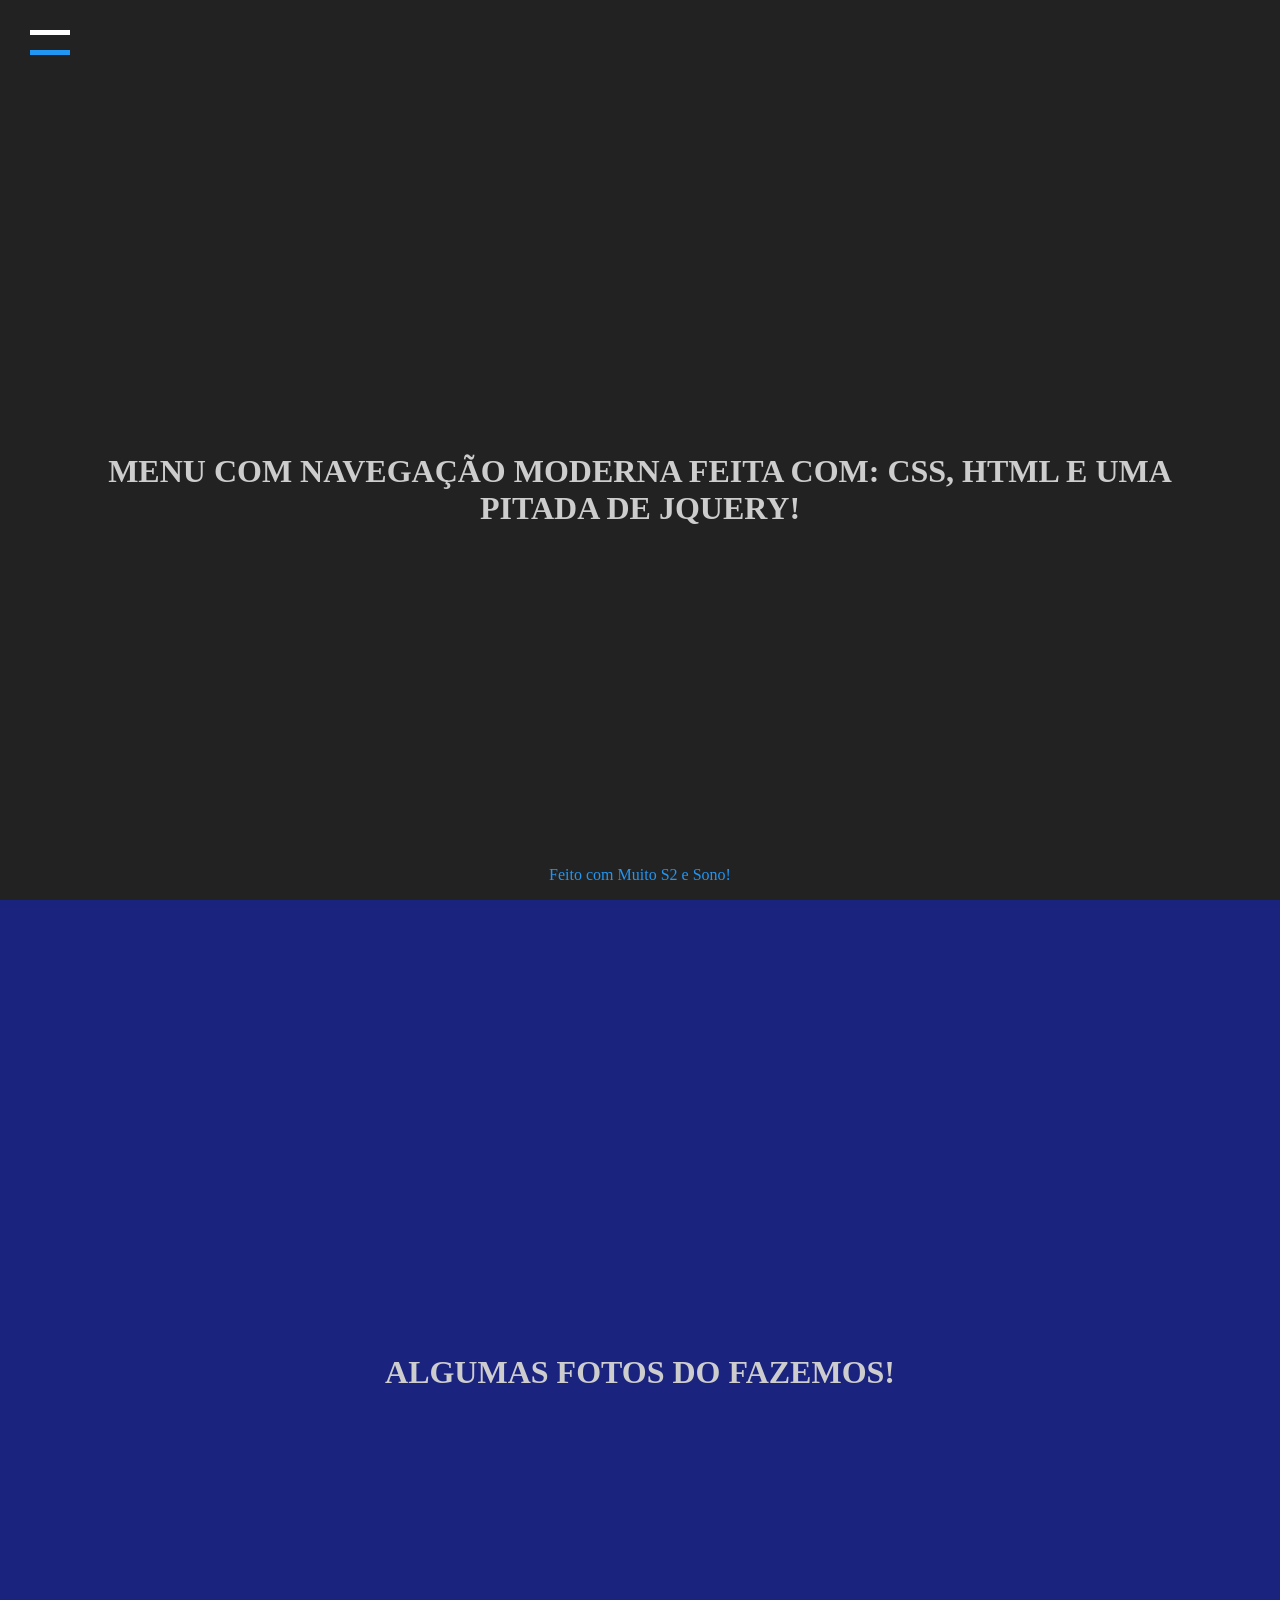
<file: playground/experiencias/003/index.html>
<!DOCTYPE html>
<html lang="en">
<head>
    <meta charset="UTF-8">
    <meta name="viewport" content="width=device-width, initial-scale=1.0, user-scalable=no">
    <meta http-equiv="X-UA-Compatible" content="ie=edge">
    <link rel="stylesheet" href="css/style.css">
    <title>Menu Moderno com css, html e jquery</title>
</head>
<body>
    <div class="icon-menu">
        <div class="bar1"></div>
        <div class="bar2"></div>
    </div>
    <nav class="nav">
        <menu>
            <ul>
                <li><a  class="home">HOME</a></li>
            </ul>
            <ul>
                <li><a  class="enterprise">A EMPRESA</a></li>
            </ul>
            <ul>
                <li><a class="portifolio">PORTIFÓLIO</a></li>
            </ul>
            <ul>
                <li><a  class="galery">GALERIA</a></li>
            </ul>
            <ul>
                <li><a class="contact">CONTATO</a></li>
            </ul>
        </menu>
    </nav>
    <main>
        <div id="home">
            <h1>
                <b> MENU COM NAVEGAÇÃO MODERNA FEITA COM: CSS, HTML E UMA PITADA DE JQUERY!</b>
            </h1>
        </div>
        <div id="enterprise">
                <h1>
                    <b> NOSSA EMPRESA EM ALGUMAS PALAVRAS!</b>
                </h1>
            </div>
            <div id="portifolio">
                    <h1>
                        <b> CONHEÇA UM POUCO DO NOSSO PORTIFÓLIO!</b>
                    </h1>
                </div>
                <div id="galery">
                        <h1>
                            <b> ALGUMAS FOTOS DO FAZEMOS!</b>
                        </h1>
                    </div>
                    <div id="contact">
                            <h1>
                                <b> FALE CONOSCO!</b>
                            </h1>
                        </div>
    </main>
    <footer>
        <span>Feito com Muito S2 e Sono!</span>
    </footer>
    <script
  src="https://code.jquery.com/jquery-3.4.0.js"
  integrity="sha256-DYZMCC8HTC+QDr5QNaIcfR7VSPtcISykd+6eSmBW5qo="
  crossorigin="anonymous"></script>
  <script src="js/app.js"></script>
</body>
</html>
</file>
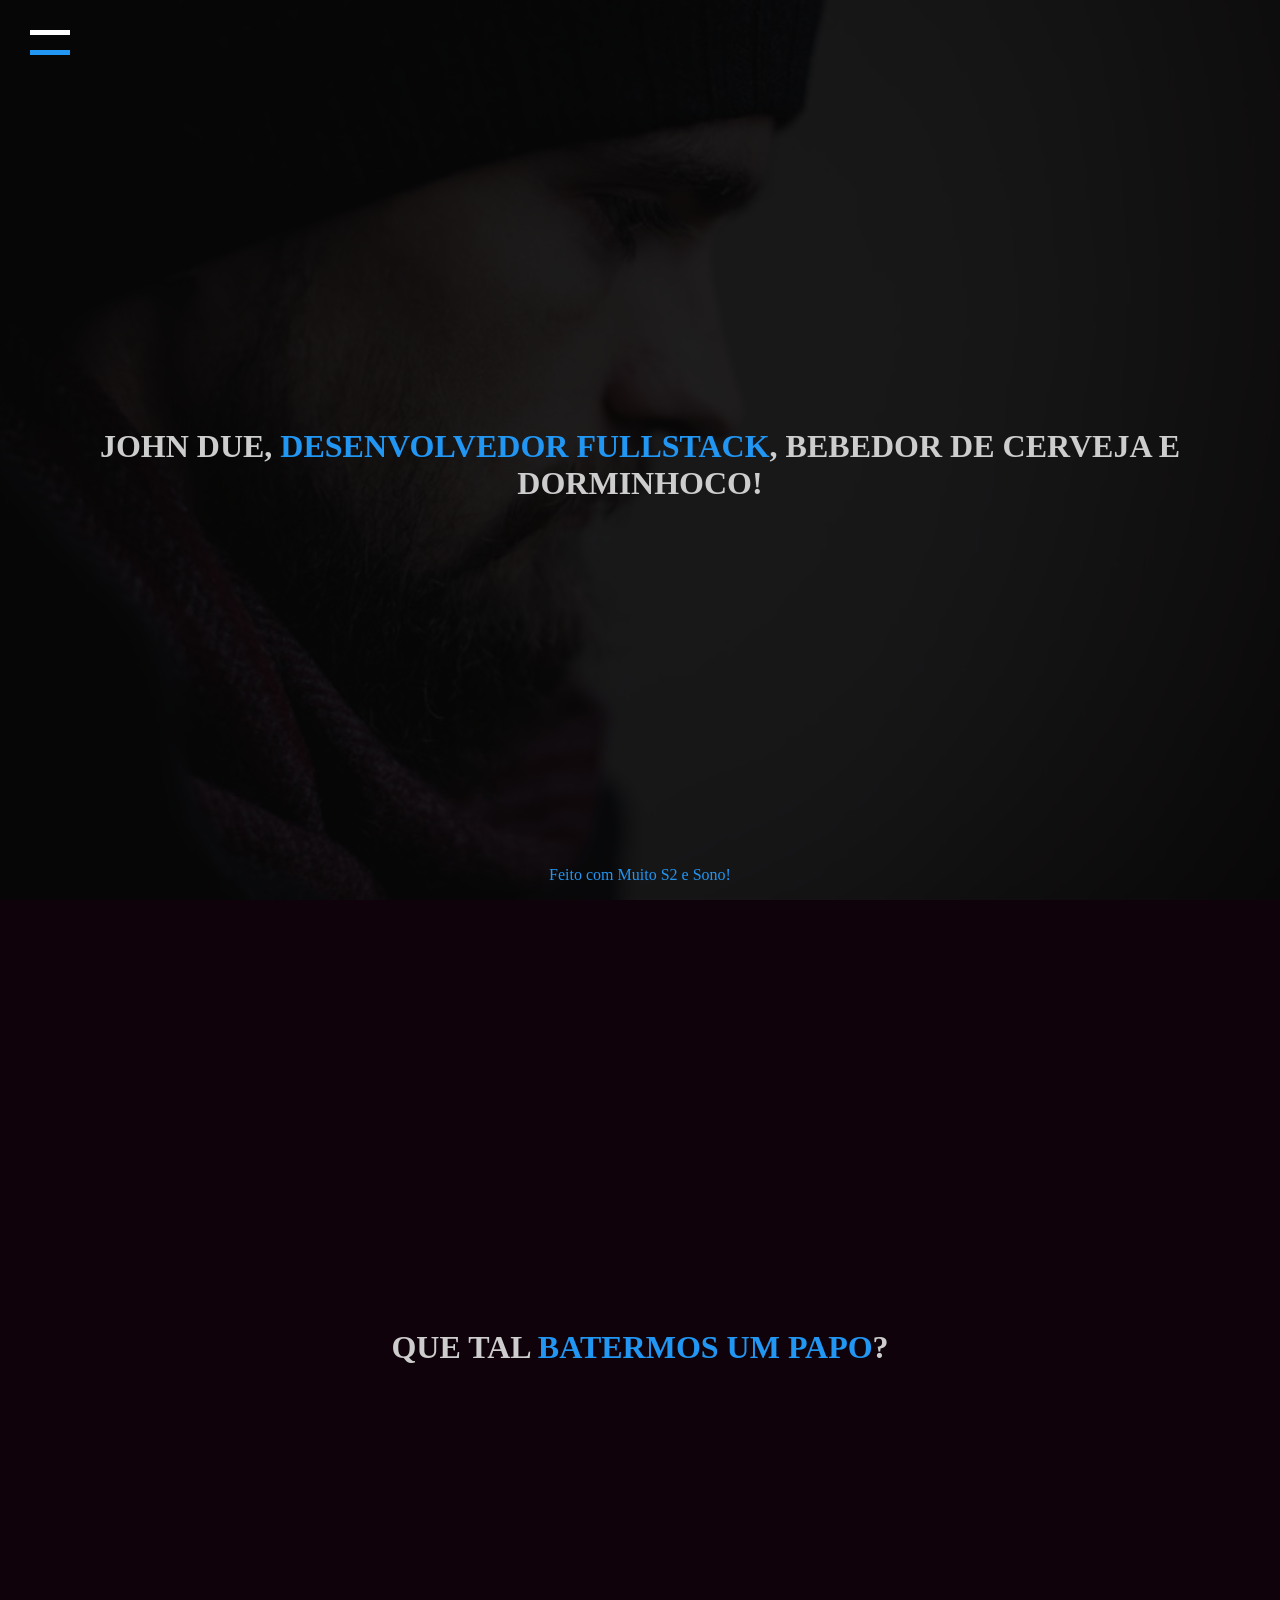
<file: playground/templates-web/Portifolio-Pessoal/index.html>
<!DOCTYPE html>
<html lang="en">
<head>
    <meta charset="UTF-8">
    <meta name="viewport" content="width=device-width, initial-scale=1.0, user-scalable=no">
    <meta http-equiv="X-UA-Compatible" content="ie=edge">
    <link rel="stylesheet" href="css/style.css">
    <title>John Due</title>
</head>
<body>
    <div class="icon-menu">
        <div class="bar1"></div>
        <div class="bar2"></div>
    </div>
    <nav class="nav">
        <menu>
            <ul>
                <li><a  class="home">INICIO</a></li>
            </ul>
            <ul>
                <li><a  class="about-me">QUEM SOU</a></li>
            </ul>
            <ul>
                <li><a class="portifolio">PORTIFÓLIO</a></li>
            </ul>
            <ul>
                <li><a  class="skils">SKILS</a></li>
            </ul>
            <ul>
                <li><a class="contact">CONTATO</a></li>
            </ul>
        </menu>
    </nav>
    <main>
        <div class="filter">
        <div id="home">
            <h1>
                <b> JOHN DUE,<span class="blue-text"> DESENVOLVEDOR FULLSTACK</span>, BEBEDOR DE CERVEJA E DORMINHOCO!</b> 
            </h1>
        </div>
    </div>
        <div id="about-me">
                <h1>
                    <b><span class="blue-text"> JOHN DUE</span> POR JOHN DUE!</b><br>
                    <p>Lorem ipsum dolor, sit amet consectetur adipisicing elit. Porro blanditiis fuga quas, quis quos facere numquam? Excepturi recusandae magnam necessitatibus nihil soluta, enim, aliquid, illo optio placeat reprehenderit dolorem consectetur?</p>
                </h1>
            </div>
            <div id="portifolio">
                    <h1>
                        <b> CONHEÇA UM POUCO DO MEU <span class="blue-text"> PORTIFÓLIO</span>!</b>
                        <p>Lorem ipsum dolor sit amet consectetur adipisicing elit. Quo optio molestiae recusandae esse, consequuntur voluptatum sed delectus enim perferendis dignissimos at ipsam</p>
                    </h1>
                </div>
                <div id="skils">
                        <h1>
                            <b> MEUS <span class="blue-text">CONHECIMENTOS</span>!</b>
                            <p>Lorem ipsum dolor sit amet consectetur adipisicing elit. Ipsa consequatur voluptatem molestiae voluptatibus doloribus consectetur veniam pariatur, quia reprehenderit! Saepe quas officiis consequatur. Maxime</p>
                        </h1>
                    </div>
                    <div id="contact">
                            <h1>
                                <b> QUE TAL <span class="blue-text">BATERMOS UM PAPO</span>?</b>
                            </h1>
                        </div>
    </main>
    <footer>
        <span>Feito com Muito S2 e Sono!</span>
    </footer>
    <script
  src="https://code.jquery.com/jquery-3.4.0.js"
  integrity="sha256-DYZMCC8HTC+QDr5QNaIcfR7VSPtcISykd+6eSmBW5qo="
  crossorigin="anonymous"></script>
  <script src="js/app.js"></script>
</body>
</html>
</file>
<file: playground/experiencias/003/css/style.css>
@charset "utf-8";

html, *{
    margin: 0;
    padding: 0;
    overflow: hidden;
}


#home{
    display: flex;
    flex-direction: column;
    background: #222;
    overflow: hidden;
    height: 100vh;
    max-height: 100vh;
    max-width: 100vw;
    text-align: center;
    justify-content: center;
    align-items: center;
    padding: 40px;
}

h1{
    display: flex;
    justify-content: center;
    align-items: center;
    height: 90vh;
    color: #cdcdcd;
    padding: 5px;
}

footer span{
    position: absolute;
    bottom: 0;
    color: white;
    height: 50px;
    width: 100vw;
    display: flex;
    justify-content: center;
    align-items: center;
    color: #2196f3;
   
}





.icon-menu{
    cursor: pointer;
    height: 50px;
    width: 50px;
    padding: 5px;
    margin: 10px;
    position: absolute;
    z-index: 1000;
}


 .bar1{
     position: absolute;
    background-color: #fff;
    height: 5px;
    width: 40px;
    top: 20px;
    left: 20px;
    z-index: 1000 !important;
    transition: .5s;
}

.bar2{
    position: absolute;
   background-color: #2196f3;
   height: 5px;
   width: 40px;
   top: 40px;
   left: 20px;
   z-index: 1000 !important;
   transition: .5s;
}

.bar1-on{
    transform: rotate(45deg);
    top: 38px;
    transition: .5s;
}

.bar2-on{
    transform: rotate(-45deg);
    bottom: 38px;
    transition: .5s;
}

.nav{
    background-color: purple;
    min-height: 100vh;
    position: absolute;
    z-index: 500;
    width: 100vw;
    top: 100vh;
    transition: 1s;
    display: flex;
    flex-direction: column;
    justify-content: center;
    align-items: center;
}

.nav-on{
       top: 0 !important;
       z-index: 900 !important;
}

ul{
    list-style: none;
}

ul li a{
    text-decoration: none;
    color: #f9f9f9;
    font-weight: bolder;
    font-size: 2.4em;
    line-height: 50px;
    text-align: center;
}

ul li a:hover{
    text-decoration: underline overline;
    transition: .2s;
    cursor: pointer;
}



#enterprise{
    background-color: #4a148c;
    min-height: 105vh;
    position: absolute;
    z-index: 500;
    width: 100vw;
    top: 100vh;
    transition: 1s;
    display: flex;
    flex-direction: column;
    justify-content: center;
    align-items: center;
    text-align: center;
}

.enterprise-on{
       top: 0 !important;
}

#portifolio{
    background-color: #b71c1c;
    min-height: 135vh;
    position: absolute;
    z-index: 500;
    width: 100vw;
    bottom: 100vh;
    transition: 1s;
    display: flex;
    flex-direction: column;
    justify-content: center;
    align-items: center;
    text-align: center;
}

.portifolio-on{
       bottom: -35vh !important;
}


#galery{
    background-color: #1a237e;
    min-height: 105vh;
    position: absolute;
    z-index: 500;
    width: 100vw;
    top: 100vh;
    transition: 1s;
    display: flex;
    flex-direction: column;
    justify-content: center;
    align-items: center;
    text-align: center;
}

.galery-on{
       top: 0 !important;
}


#contact{
    background-color: #880e4f ;
    min-height: 135vh;
    position: absolute;
    z-index: 500;
    width: 100vw;
    bottom: 100vh;
    transition: 1s;
    display: flex;
    flex-direction: column;
    justify-content: center;
    align-items: center;
    text-align: center;
}

.contact-on{
       bottom: -35vh !important;
}
</file>
<file: playground/templates-web/Portifolio-Pessoal/css/style.css>
@charset "utf-8";

html, *{
    margin: 0;
    padding: 0;
    overflow: hidden;
}

.blue-text{
    color: #2196f3;
}

#home{
    display: flex;
    flex-direction: column;
    background-image: url("../img/01.jpg");
    background-size: cover;
    background-attachment: fixed;
    background-repeat: no-repeat;
    background-color: #222;
    overflow: hidden;
    height: 100vh;
    max-height: 100vh;
    max-width: 100vw;
    text-align: center;
    justify-content: center;
    align-items: center;
    padding: 40px;
}

h1{
    display: flex;
    justify-content: center;
    align-items: center;
    min-height: 120%;
    min-width: 100vw;
    color: #cdcdcd;
    background-color: rgba(0, 0, 0, 0.88);
    padding: 5px;
    margin-top: -50px;
    position: absolute;
}

footer span{
    position: absolute;
    bottom: 0;
    color: white;
    height: 50px;
    width: 100vw;
    display: flex;
    justify-content: center;
    align-items: center;
    color: #2196f3;
   
}





.icon-menu{
    cursor: pointer;
    height: 50px;
    width: 50px;
    padding: 5px;
    margin: 10px;
    position: absolute;
    z-index: 1000;
}


 .bar1{
     position: absolute;
    background-color: #fff;
    height: 5px;
    width: 40px;
    top: 20px;
    left: 20px;
    z-index: 1000 !important;
    transition: .5s;
}

.bar2{
    position: absolute;
   background-color: #2196f3;
   height: 5px;
   width: 40px;
   top: 40px;
   left: 20px;
   z-index: 1000 !important;
   transition: .5s;
}

.bar1-on{
    transform: rotate(45deg);
    top: 38px;
    transition: .5s;
}

.bar2-on{
    transform: rotate(-45deg);
    bottom: 38px;
    transition: .5s;
}

.nav{
    background-color: purple;
    min-height: 100vh;
    position: absolute;
    z-index: 500;
    width: 100vw;
    top: 100vh;
    transition: 1s;
    display: flex;
    flex-direction: column;
    justify-content: center;
    align-items: center;
}

.nav-on{
       top: 0 !important;
       z-index: 900 !important;
}

ul{
    list-style: none;
}

ul li a{
    text-decoration: none;
    color: #f9f9f9;
    font-weight: bolder;
    font-size: 2.4em;
    line-height: 50px;
    text-align: center;
}

ul li a:hover{
    text-decoration: underline overline;
    transition: .2s;
    cursor: pointer;
}



#about-me{
    background-color: #4a148c;
    min-height: 105vh;
    position: absolute;
    z-index: 500;
    width: 100vw;
    top: 100vh;
    transition: 1s;
    display: flex;
    flex-direction: column;
    justify-content: center;
    align-items: center;
    text-align: center;
}

 p{
    font-size: 20px;
    display: flex;
    align-self: flex-end;
    position: absolute;
    bottom: 35vh;
    width: 50%;
}

.about-me-on{
       top: 0 !important;
}

#portifolio{
    background-image: url("../img/03.jpg");
    background-size: cover;
    background-attachment: fixed;
    background-repeat: no-repeat;
    background-color: #b71c1c;
    min-height: 105vh;
    position: absolute;
    z-index: 500;
    width: 100vw;
    top: 100vh;
    transition: 1s;
    display: flex;
    flex-direction: column;
    justify-content: center;
    align-items: center;
    text-align: center;
}

.portifolio-on{
       top: 0 !important;
}


#skils{
    background-image: url("../img/02.png");
    background-size: cover;
    background-attachment: fixed;
    background-repeat: no-repeat;
    background-color: #1a237e;
    min-height: 105vh;
    position: absolute;
    z-index: 500;
    width: 100vw;
    top: 100vh;
    transition: 1s;
    display: flex;
    flex-direction: column;
    justify-content: center;
    align-items: center;
    text-align: center;
}

.skils-on{
       top: 0 !important;
}


#contact{
    background-image: url("../img/04.jpg");
    background-size: cover;
    background-attachment: fixed;
    background-repeat: no-repeat;
    background-color: #880e4f ;
    min-height: 105vh;
    position: absolute;
    z-index: 500;
    width: 100vw;
    top: 100vh;
    transition: 1s;
    display: flex;
    flex-direction: column;
    justify-content: center;
    align-items: center;
    text-align: center;
}

.contact-on{
       top: 0 !important;
}


@media (min-width: 320px) and (max-width: 480px) and (orientation: portrait) {

    #home{
        background-position-x: -90vw !important;

    }

     p{
        font-size: 15px;
        display: flex;
        align-self: flex-end;
        position: absolute;
        bottom: 22%;
        width: 90%;
    }
  }

  @media (min-width: 450px) and (max-width: 900px) and (orientation: landscape) {
  
    p{
        font-size: 16px;
        display: flex;
        align-self: flex-end;
        position: absolute;
        bottom: 10%;
        width: 90%;
    }
    
  }
</file>
